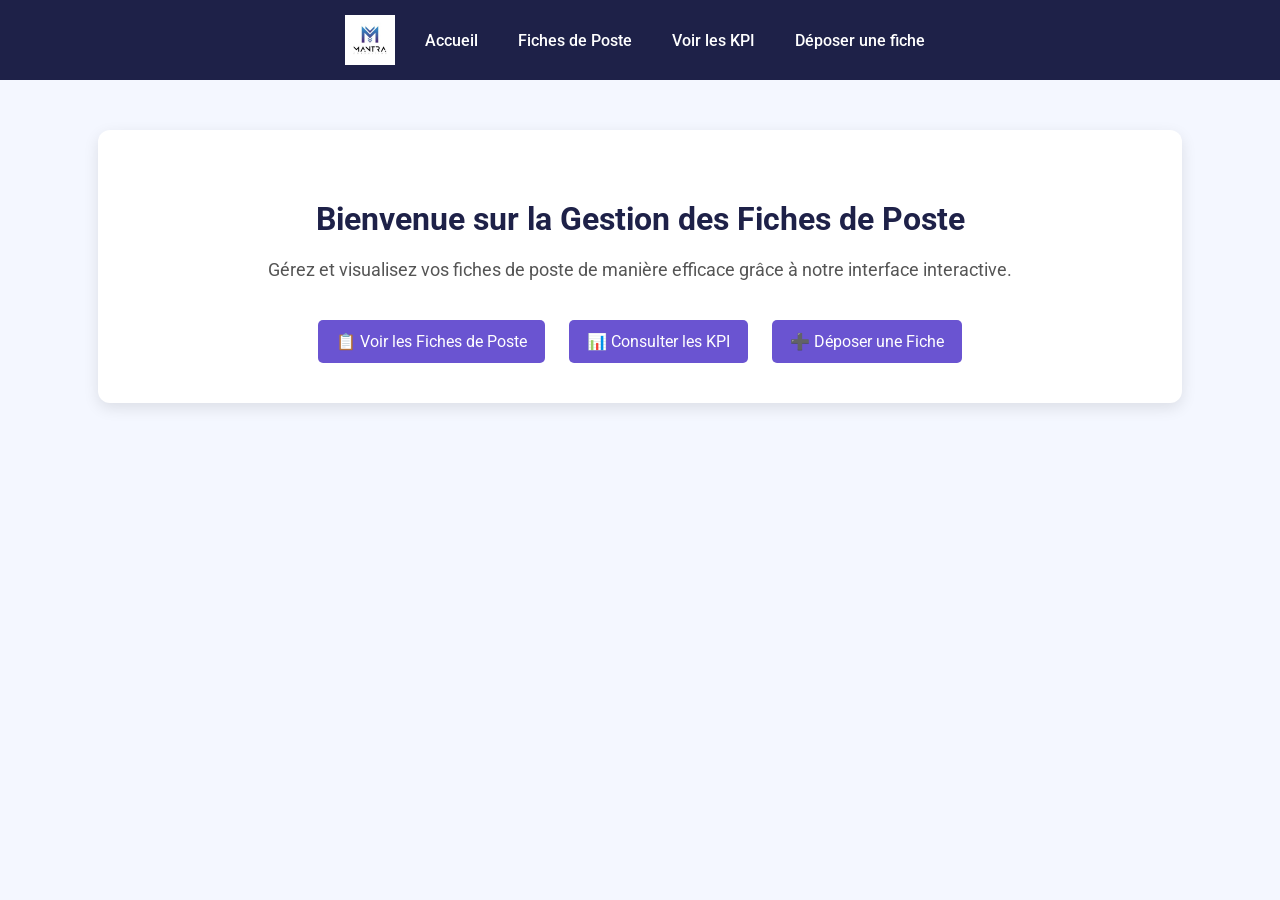
<file: templates/index.html>
<!DOCTYPE html>
<html lang="fr">

<head>
    <meta charset="UTF-8">
    <meta name="viewport" content="width=device-width, initial-scale=1.0">
    <title>Accueil - Mantra</title>
    <link rel="icon" href="/static/mantra_talents_logo.jpeg" type="image/jpeg">
    <link href="https://fonts.googleapis.com/css2?family=Roboto:wght@400;500;700&display=swap" rel="stylesheet">

    <style>
        body {
            font-family: 'Roboto', sans-serif;
            background-color: #f4f7ff;
            color: #333;
            margin: 0;
            padding: 0;
        }

        .navbar {
            background-color: #1e2148;
            padding: 15px 0;
            display: flex;
            justify-content: center;
            align-items: center;
            gap: 20px;
        }

        .navbar img {
            height: 50px;
        }

        .navbar a {
            color: white;
            text-decoration: none;
            font-weight: 500;
            padding: 10px;
            transition: color 0.3s;
        }

        .navbar a:hover {
            color: #6a54d1;
        }

        h1 {
            text-align: center;
            margin-top: 40px;
            color: #1e2148;
        }

        .container {
            margin: 50px auto;
            width: 80%;
            padding: 30px;
            background-color: white;
            border-radius: 12px;
            box-shadow: 0 5px 15px rgba(0,0,0,0.1);
            text-align: center;
        }

        p {
            font-size: 18px;
            color: #555;
            margin-bottom: 30px;
        }

        .btn {
            background-color: #6a54d1;
            color: white;
            border: none;
            padding: 12px 18px;
            font-size: 16px;
            cursor: pointer;
            border-radius: 5px;
            display: inline-block;
            margin: 10px;
            text-decoration: none;
            transition: background-color 0.3s;
        }

        .btn:hover {
            background-color: #5942b3;
        }

        .loading-popup {
            display: none;
            position: fixed;
            top: 0;
            left: 0;
            width: 100%;
            height: 100%;
            background-color: rgba(0, 0, 0, 0.6);
            justify-content: center;
            align-items: center;
            flex-direction: column;
            color: white;
            font-size: 18px;
            z-index: 9999;
        }

        .loader {
            border: 6px solid #f3f3f3;
            border-top: 6px solid #6a54d1;
            border-radius: 50%;
            width: 50px;
            height: 50px;
            animation: spin 1s linear infinite;
            margin-bottom: 15px;
        }

        @keyframes spin {
            0% { transform: rotate(0deg); }
            100% { transform: rotate(360deg); }
        }
    </style>

    <script>
        function redirectToFiches() {
            const loadingPopup = document.getElementById('loadingPopup');
            loadingPopup.style.display = 'flex';
            window.location.href = "/view_fiches";
        }

        window.addEventListener('pageshow', function() {
            const loadingPopup = document.getElementById('loadingPopup');
            loadingPopup.style.display = 'none';
        });
    </script>
</head>

<body>
    <div class="navbar">
        <img src="/static/mantra_talents_logo.jpeg" alt="Mantra Logo">
        <a href="/">Accueil</a>
        <a href="/view_fiches">Fiches de Poste</a>
        <a href="/kpi">Voir les KPI</a>
        <a href="/deposer_fiche">Déposer une fiche</a>
    </div>

    <div class="container">
        <h1>Bienvenue sur la Gestion des Fiches de Poste</h1>
        <p>Gérez et visualisez vos fiches de poste de manière efficace grâce à notre interface interactive.</p>

        <a href="#" class="btn" onclick="redirectToFiches()">📋 Voir les Fiches de Poste</a>
        <a href="/kpi" class="btn">📊 Consulter les KPI</a>
        <a href="/deposer_fiche" class="btn">➕ Déposer une Fiche</a>
    </div>

    <div id="loadingPopup" class="loading-popup">
        <div class="loader"></div>
        <p>Chargement en cours...</p>
    </div>
</body>
</html>
</file>
